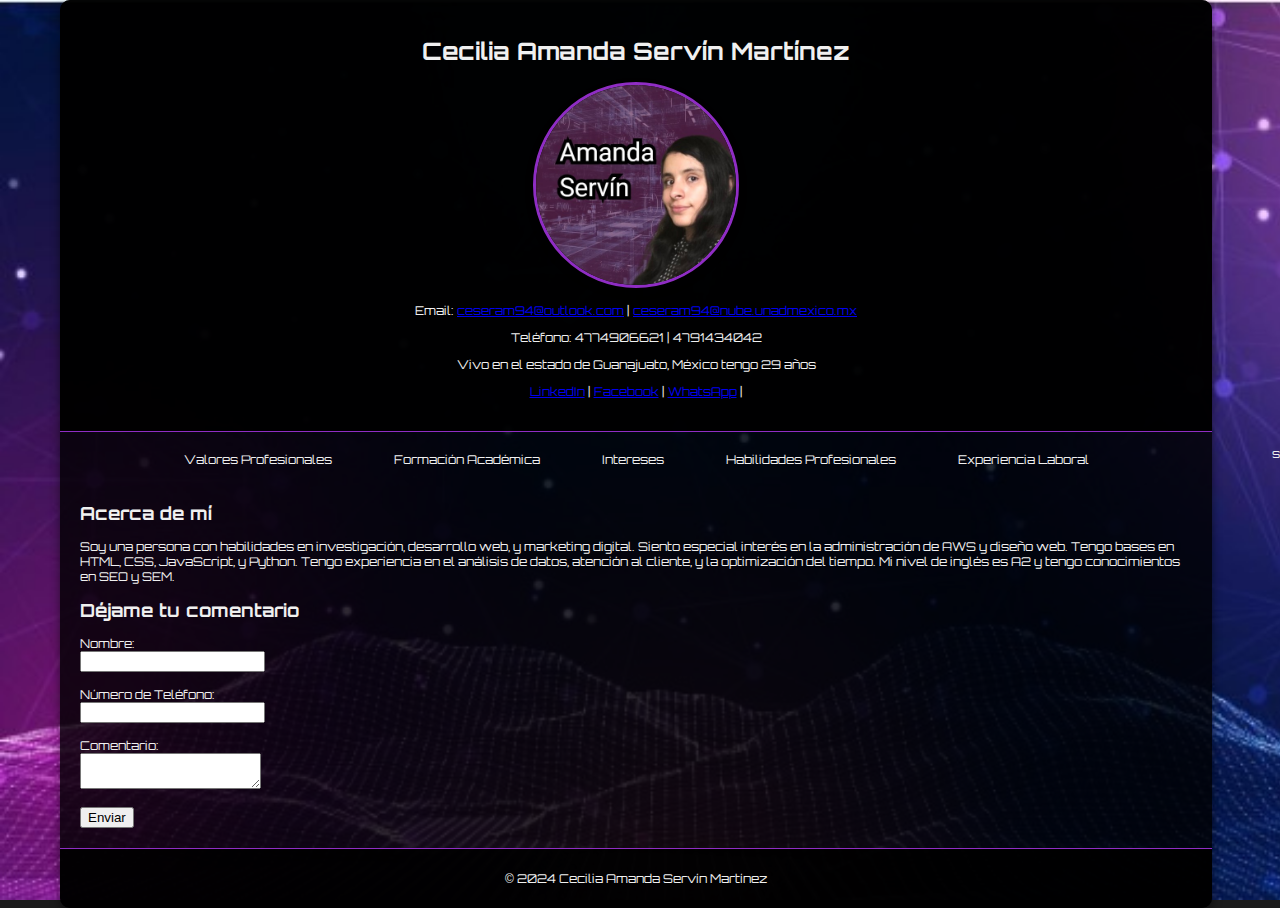
<file: index.html>
<!DOCTYPE html>
<html lang="es">
<head>
    <meta charset="UTF-8">
    <meta name="viewport" content="width=device-width, initial-scale=1.0">
    <title>CV Cecilia Amanda Servín Martínez</title>
    <meta name="description" content="Curriculum Vitae de Cecilia Amanda Servín Martínez. Conoce mi experiencia laboral, formación académica, habilidades y más.">
    <meta name="keywords" content="Cecilia Amanda Servín Martínez, CV, Curriculum Vitae, Experiencia Laboral, Formación Académica">
    <meta name="author" content="Cecilia Amanda Servín Martínez">
    <link rel="stylesheet" href="styles.css">
    <link rel="icon" href="icono.ico" type="image/x-icon">
    <link href="https://fonts.googleapis.com/css2?family=Orbitron:wght@400&display=swap" rel="stylesheet">
</head>
<body>
    <!-- Cambio para activar GitHub Pages -->
<div class="container">
        <header class="header-main">
            <h1>Cecilia Amanda Servín Martínez</h1>
            <div class="profile-container">
                <img src="profile.jpg" alt="Perfil de Cecilia Amanda Servín Martínez" class="profile-pic">
                <p>Email: <a href="mailto:ceseram94@outlook.com">ceseram94@outlook.com</a> | <a href="mailto:ceseram94@nube.unadmexico.mx">ceseram94@nube.unadmexico.mx</a></p>
                <p>Teléfono: 4774906621 | 4791434042</p>
                <p>Vivo en el estado de Guanajuato, México tengo 29 años</p>
                <p>
                    <a href="https://www.linkedin.com/in/cecilia-amanda-s-19119a282" target="_blank">LinkedIn</a> | 
                    <a href="https://www.facebook.com/ceciliaamanda.servinmartinez/" target="_blank">Facebook</a> | 
                    <a href="https://wa.me/524774906621" target="_blank" class="whatsapp-button">WhatsApp</a> |
                </p>
            </div>
        </header>

        <nav class="nav-main">
            <ul>
                <li><a href="valores.html">Valores Profesionales</a></li>
                <li><a href="formacion.html">Formación Académica</a></li>
                <li><a href="intereses.html">Intereses</a></li>
                <li><a href="habilidades.html">Habilidades Profesionales</a></li>
                <li><a href="experiencia.html">Experiencia Laboral</a></li>
            </ul>
        </nav>

    
            <main>
                <section>
                    <h2>Acerca de mí</h2>
                    <p>Soy una persona con habilidades en investigación, desarrollo web, y marketing digital. Siento especial interés en la administración de AWS y diseño web. Tengo bases en HTML, CSS, JavaScript, y Python. Tengo experiencia en el análisis de datos, atención al cliente, y la optimización del tiempo. Mi nivel de inglés es A2 y tengo conocimientos en SEO y SEM.</p>
                </section>
            
                <section>
                    <h2>Déjame tu comentario</h2>
                    <form action="submit_comentario.php" method="POST">
                        <label for="nombre">Nombre:</label><br>
                        <input type="text" id="nombre" name="nombre" required><br><br>
            
                        <label for="numero">Número de Teléfono:</label><br>
                        <input type="text" id="numero" name="numero" required><br><br>
            
                        <label for="comentario">Comentario:</label><br>
                        <textarea id="comentario" name="comentario" required></textarea><br><br>
            
                        <input type="submit" value="Enviar">
                    </form>
                </section>
            </main>
            



        <footer>
            <p>&copy; 2024 Cecilia Amanda Servín Martínez</p>
        </footer>
    </div>
</body>
</html>
s
</file>
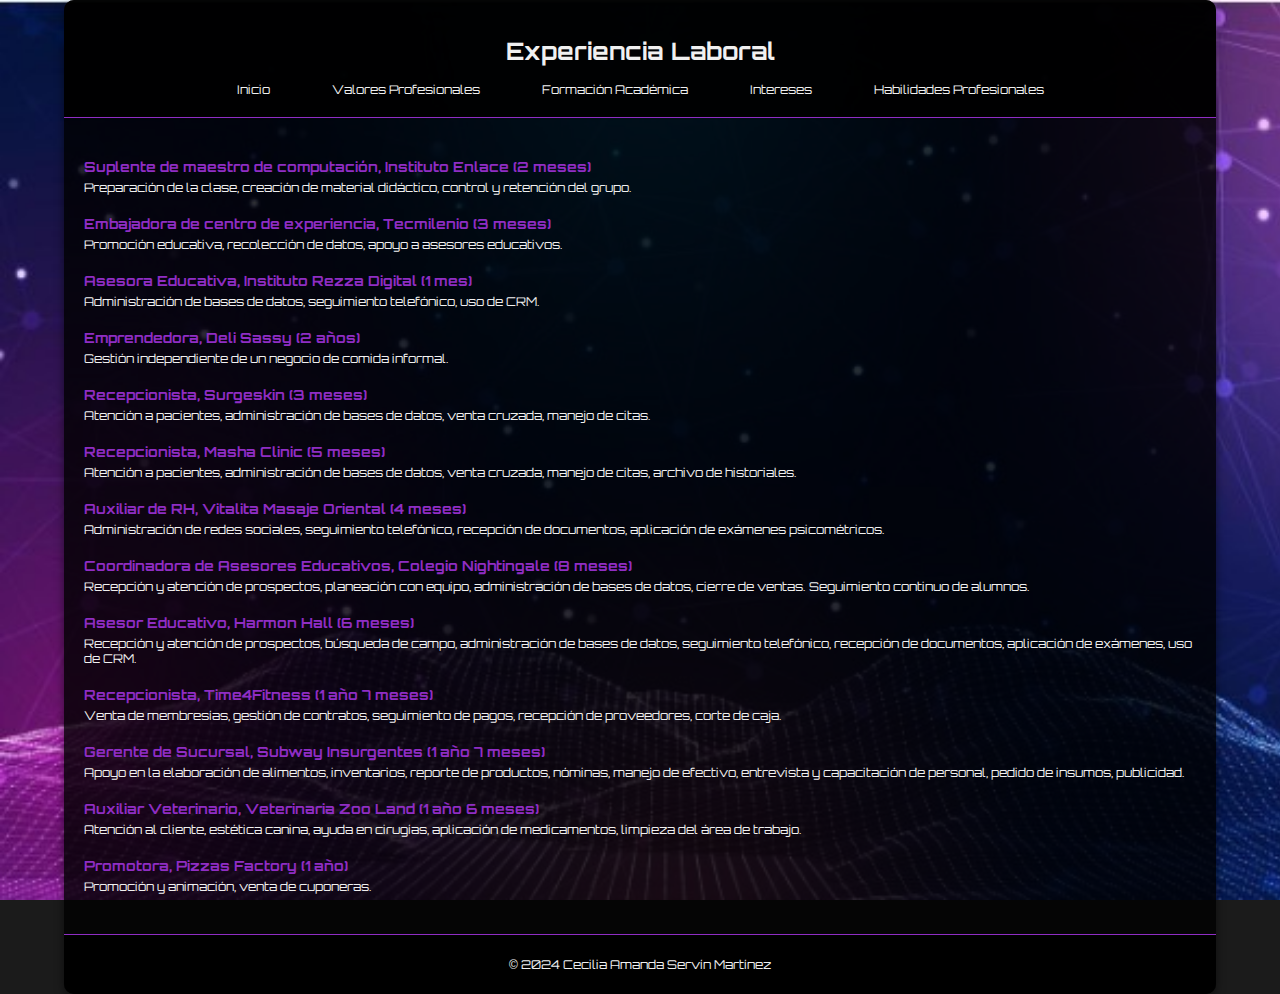
<file: experiencia.html>
<!DOCTYPE html>
<html lang="es">
<head>
    <meta charset="UTF-8">
    <meta name="viewport" content="width=device-width, initial-scale=1.0">
    <title>Experiencia Laboral</title>
    <meta name="description" content="Curriculum Vitae de Cecilia Amanda Servín Martínez. Conoce mi experiencia laboral, formación académica, habilidades y más.">
    <meta name="keywords" content="Cecilia Amanda Servín Martínez, CV, Curriculum Vitae, Experiencia Laboral, Formación Académica">
    <meta name="author" content="Cecilia Amanda Servín Martínez">
    <link rel="stylesheet" href="styles.css">
    <link rel="icon" href="icono.ico" type="image/x-icon">
    <link href="https://fonts.googleapis.com/css2?family=Orbitron:wght@400&display=swap" rel="stylesheet">
</head>
<body>
    <div class="container">
        <header class="header-main">
            <h1>Experiencia Laboral</h1>
            <nav class="nav-main">
                <ul>
                    <li><a href="index.html">Inicio</a></li>
                    <li><a href="valores.html">Valores Profesionales</a></li>
                    <li><a href="formacion.html">Formación Académica</a></li>
                    <li><a href="intereses.html">Intereses</a></li>
                    <li><a href="habilidades.html">Habilidades Profesionales</a></li>
                </ul>
            </nav>
        </header>

        <main>
            <section class="experience-section">
                <div class="job">
                    <h3>Suplente de maestro de computación, Instituto Enlace (2 meses)</h3>
                    <p>Preparación de la clase, creación de material didáctico, control y retención del grupo.</p>
                </div>
                <div class="job">
                    <h3>Embajadora de centro de experiencia, Tecmilenio (3 meses)</h3>
                    <p>Promoción educativa, recolección de datos, apoyo a asesores educativos.</p>
                </div>
                <div class="job">
                    <h3>Asesora Educativa, Instituto Rezza Digital (1 mes)</h3>
                    <p>Administración de bases de datos, seguimiento telefónico, uso de CRM.</p>
                </div>
                <div class="job">
                    <h3>Emprendedora, Deli Sassy (2 años)</h3>
                    <p>Gestión independiente de un negocio de comida informal.</p>
                </div>
                <div class="job">
                    <h3>Recepcionista, Surgeskin (3 meses)</h3>
                    <p>Atención a pacientes, administración de bases de datos, venta cruzada, manejo de citas.</p>
                </div>
                <div class="job">
                    <h3>Recepcionista, Masha Clinic (5 meses)</h3>
                    <p>Atención a pacientes, administración de bases de datos, venta cruzada, manejo de citas, archivo de historiales.</p>
                </div>
                <div class="job">
                    <h3>Auxiliar de RH, Vitalita Masaje Oriental (4 meses)</h3>
                    <p>Administración de redes sociales, seguimiento telefónico, recepción de documentos, aplicación de exámenes psicométricos.</p>
                </div>
                <div class="job">
                    <h3>Coordinadora de Asesores Educativos, Colegio Nightingale (8 meses)</h3>
                    <p>Recepción y atención de prospectos, planeación con equipo, administración de bases de datos, cierre de ventas. Seguimiento continuo de alumnos.</p>
                </div>
                <div class="job">
                    <h3>Asesor Educativo, Harmon Hall (6 meses)</h3>
                    <p>Recepción y atención de prospectos, búsqueda de campo, administración de bases de datos, seguimiento telefónico, recepción de documentos, aplicación de exámenes, uso de CRM.</p>
                </div>
                <div class="job">
                    <h3>Recepcionista, Time4Fitness (1 año 7 meses)</h3>
                    <p>Venta de membresías, gestión de contratos, seguimiento de pagos, recepción de proveedores, corte de caja.</p>
                </div>
                <div class="job">
                    <h3>Gerente de Sucursal, Subway Insurgentes (1 año 7 meses)</h3>
                    <p>Apoyo en la elaboración de alimentos, inventarios, reporte de productos, nóminas, manejo de efectivo, entrevista y capacitación de personal, pedido de insumos, publicidad.</p>
                </div>
                <div class="job">
                    <h3>Auxiliar Veterinario, Veterinaria Zoo Land (1 año 6 meses)</h3>
                    <p>Atención al cliente, estética canina, ayuda en cirugías, aplicación de medicamentos, limpieza del área de trabajo.</p>
                </div>
                <div class="job">
                    <h3>Promotora, Pizzas Factory (1 año)</h3>
                    <p>Promoción y animación, venta de cuponeras.</p>
                </div>
            </section>
        </main>

        <footer>
            <p>&copy; 2024 Cecilia Amanda Servín Martínez</p>
        </footer>
    </div>
</body>
</html>
</file>
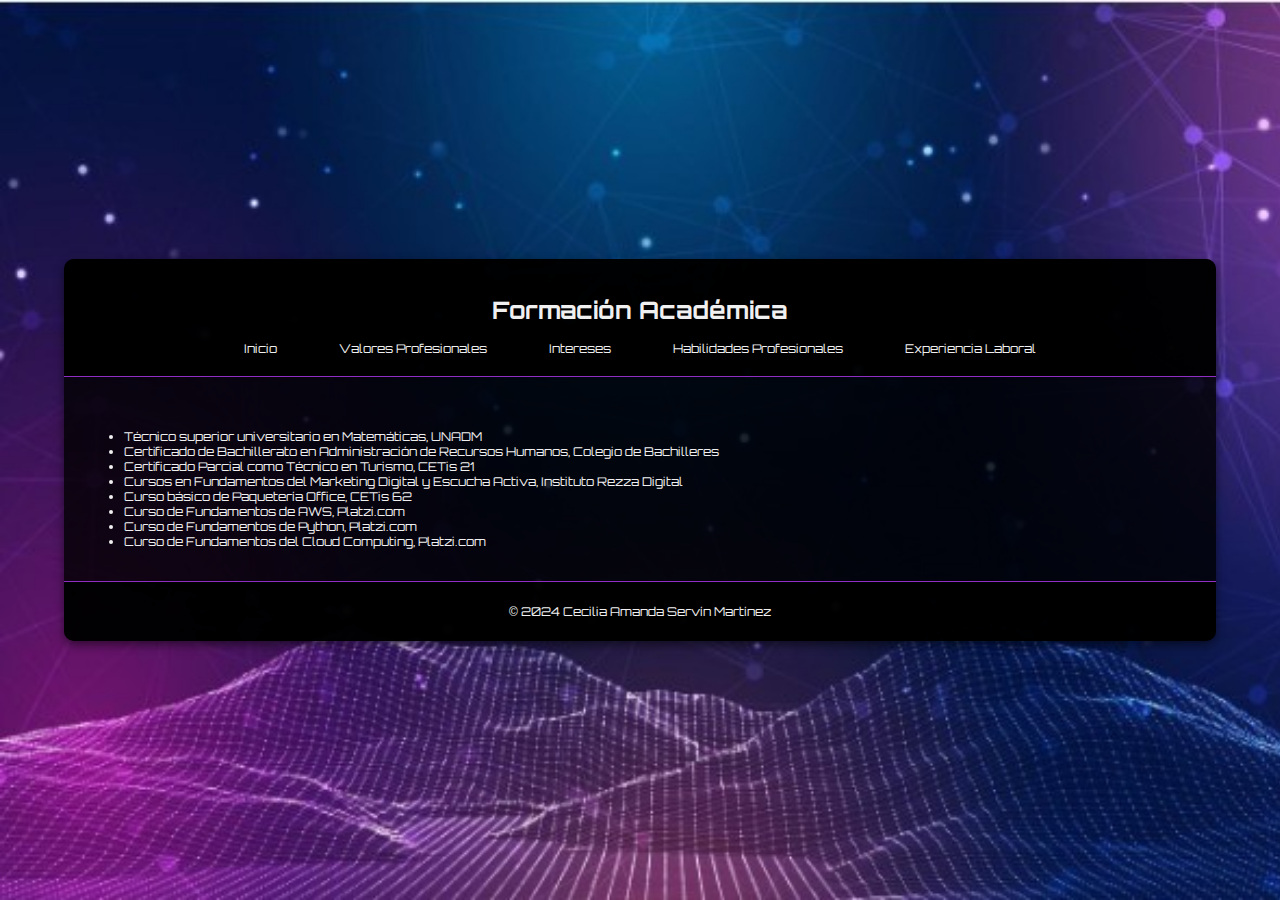
<file: formacion.html>
<!DOCTYPE html>
<html lang="es">
<head>
    <meta charset="UTF-8">
    <meta name="viewport" content="width=device-width, initial-scale=1.0">
    <title>Formación Académica</title>
    <link rel="stylesheet" href="styles.css">
    <link rel="icon" href="icono.ico" type="image/x-icon">
    <link href="https://fonts.googleapis.com/css2?family=Orbitron:wght@400;700&display=swap" rel="stylesheet">
</head>
<body>
    <div class="container">
        <header class="header-main">
            <h1>Formación Académica</h1>
            <nav class="nav-main">
                <ul>
                    <li><a href="index.html">Inicio</a></li>
                    <li><a href="valores.html">Valores Profesionales</a></li>
                    <li><a href="intereses.html">Intereses</a></li>
                    <li><a href="habilidades.html">Habilidades Profesionales</a></li>
                    <li><a href="experiencia.html">Experiencia Laboral</a></li>
                </ul>
            </nav>
        </header>

        <main>
            <section>
                <ul>
                    <li>Técnico superior universitario en Matemáticas, UNADM</li>
                    <li>Certificado de Bachillerato en Administración de Recursos Humanos, Colegio de Bachilleres</li>
                    <li>Certificado Parcial como Técnico en Turismo, CETis 21</li>
                    <li>Cursos en Fundamentos del Marketing Digital y Escucha Activa, Instituto Rezza Digital</li>
                    <li>Curso básico de Paquetería Office, CETis 62</li>
                    <li>Curso de Fundamentos de AWS, Platzi.com</li>
                    <li>Curso de Fundamentos de Python, Platzi.com</li>
                    <li>Curso de Fundamentos del Cloud Computing, Platzi.com</li>
                </ul>
            </section>
        </main>

        <footer>
            <p>&copy; 2024 Cecilia Amanda Servín Martínez</p>
        </footer>
    </div>
</body>
</html>
</file>
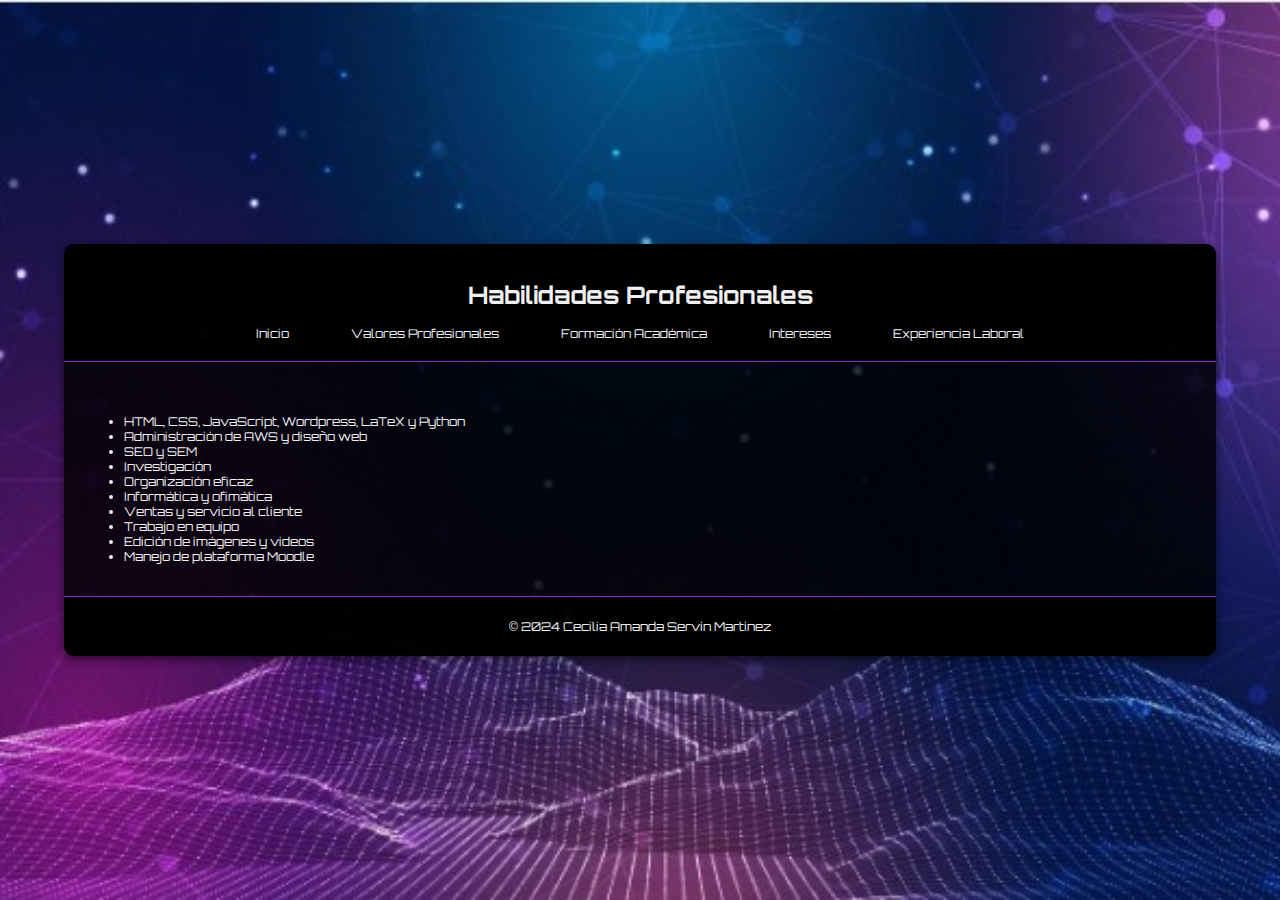
<file: habilidades.html>
<!DOCTYPE html>
<html lang="es">
<head>
    <meta charset="UTF-8">
    <meta name="viewport" content="width=device-width, initial-scale=1.0">
    <title>Habilidades Profesionales</title>
    <link rel="stylesheet" href="styles.css">
    <link rel="icon" href="icono.ico" type="image/x-icon">
    <link href="https://fonts.googleapis.com/css2?family=Orbitron:wght@400;700&display=swap" rel="stylesheet">
</head>
<body>
    <div class="container">
        <header class="header-main">
            <h1>Habilidades Profesionales</h1>
            <nav class="nav-main">
                <ul>
                    <li><a href="index.html">Inicio</a></li>
                    <li><a href="valores.html">Valores Profesionales</a></li>
                    <li><a href="formacion.html">Formación Académica</a></li>
                    <li><a href="intereses.html">Intereses</a></li>
                    <li><a href="experiencia.html">Experiencia Laboral</a></li>
                </ul>
            </nav>
        </header>

        <main>
            <section>
                <ul>
                    <li>HTML, CSS, JavaScript, Wordpress, LaTeX y Python</li>
                    <li>Administración de AWS y diseño web</li>
                    <li>SEO y SEM</li>
                    <li>Investigación</li>
                    <li>Organización eficaz</li>
                    <li>Informática y ofimática</li>
                    <li>Ventas y servicio al cliente</li>
                    <li>Trabajo en equipo</li>
                    <li>Edición de imágenes y videos</li>
                    <li>Manejo de plataforma Moodle</li>
                </ul>
            </section>
        </main>

        <footer>
            <p>&copy; 2024 Cecilia Amanda Servín Martínez</p>
        </footer>
    </div>
</body>
</html>
</file>
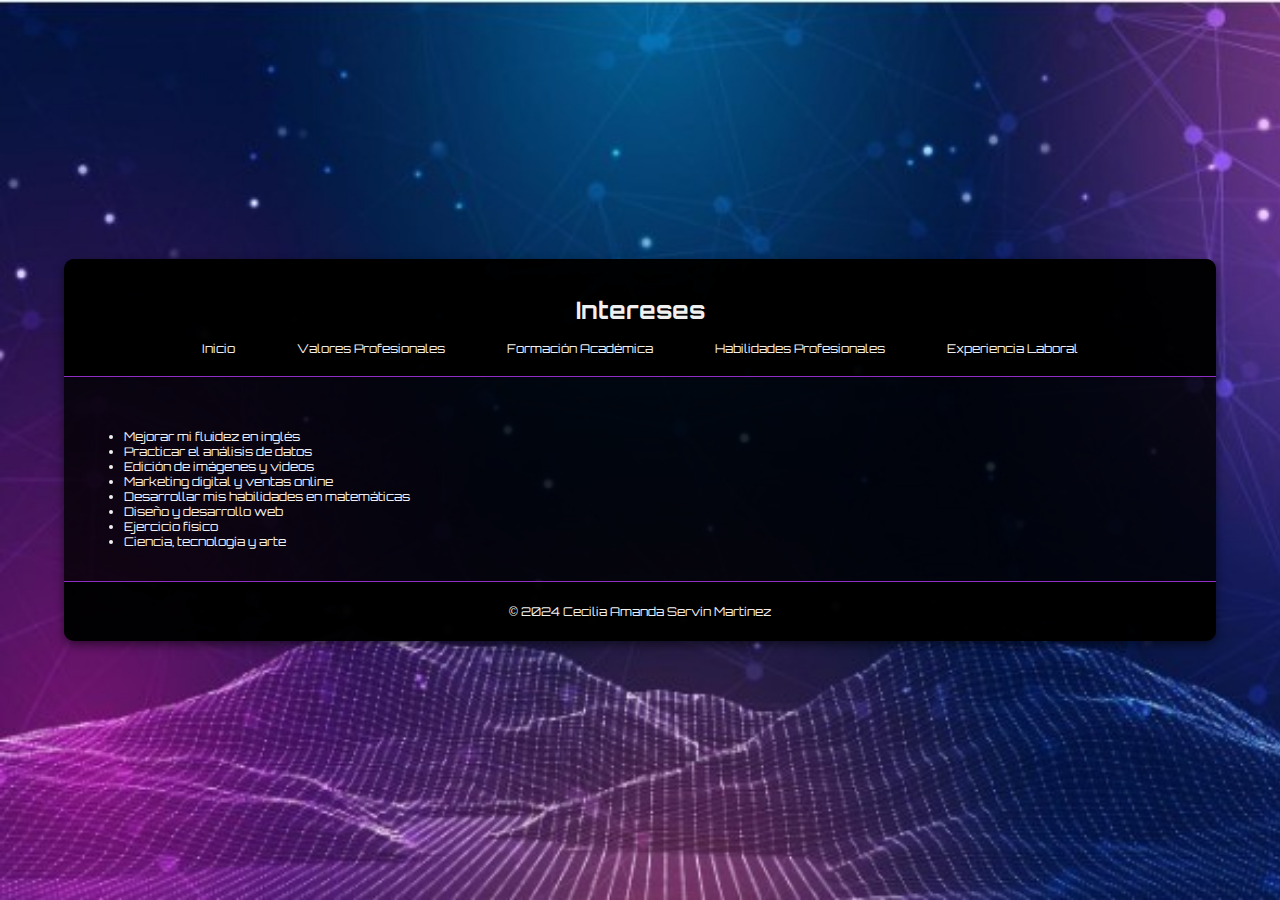
<file: intereses.html>
<!DOCTYPE html>
<html lang="es">
<head>
    <meta charset="UTF-8">
    <meta name="viewport" content="width=device-width, initial-scale=1.0">
    <title>Intereses</title>
    <link rel="stylesheet" href="styles.css">
    <link rel="icon" href="icono.ico" type="image/x-icon">
    <link href="https://fonts.googleapis.com/css2?family=Orbitron:wght@400;700&display=swap" rel="stylesheet">
</head>
<body>
    <div class="container">
        <header class="header-main">
            <h1>Intereses</h1>
            <nav class="nav-main">
                <ul>
                    <li><a href="index.html">Inicio</a></li>
                    <li><a href="valores.html">Valores Profesionales</a></li>
                    <li><a href="formacion.html">Formación Académica</a></li>
                    <li><a href="habilidades.html">Habilidades Profesionales</a></li>
                    <li><a href="experiencia.html">Experiencia Laboral</a></li>
                </ul>
            </nav>
        </header>

        <main>
            <section>
                <ul>
                    <li>Mejorar mi fluidez en inglés</li>
                    <li>Practicar el análisis de datos</li>
                    <li>Edición de imágenes y videos</li>
                    <li>Marketing digital y ventas online</li>
                    <li>Desarrollar mis habilidades en matemáticas</li>
                    <li>Diseño y desarrollo web</li>
                    <li>Ejercicio físico</li>
                    <li>Ciencia, tecnología y arte</li>
                </ul>
            </section>
        </main>

        <footer>
            <p>&copy; 2024 Cecilia Amanda Servín Martínez</p>
        </footer>
    </div>
</body>
</html>
</file>
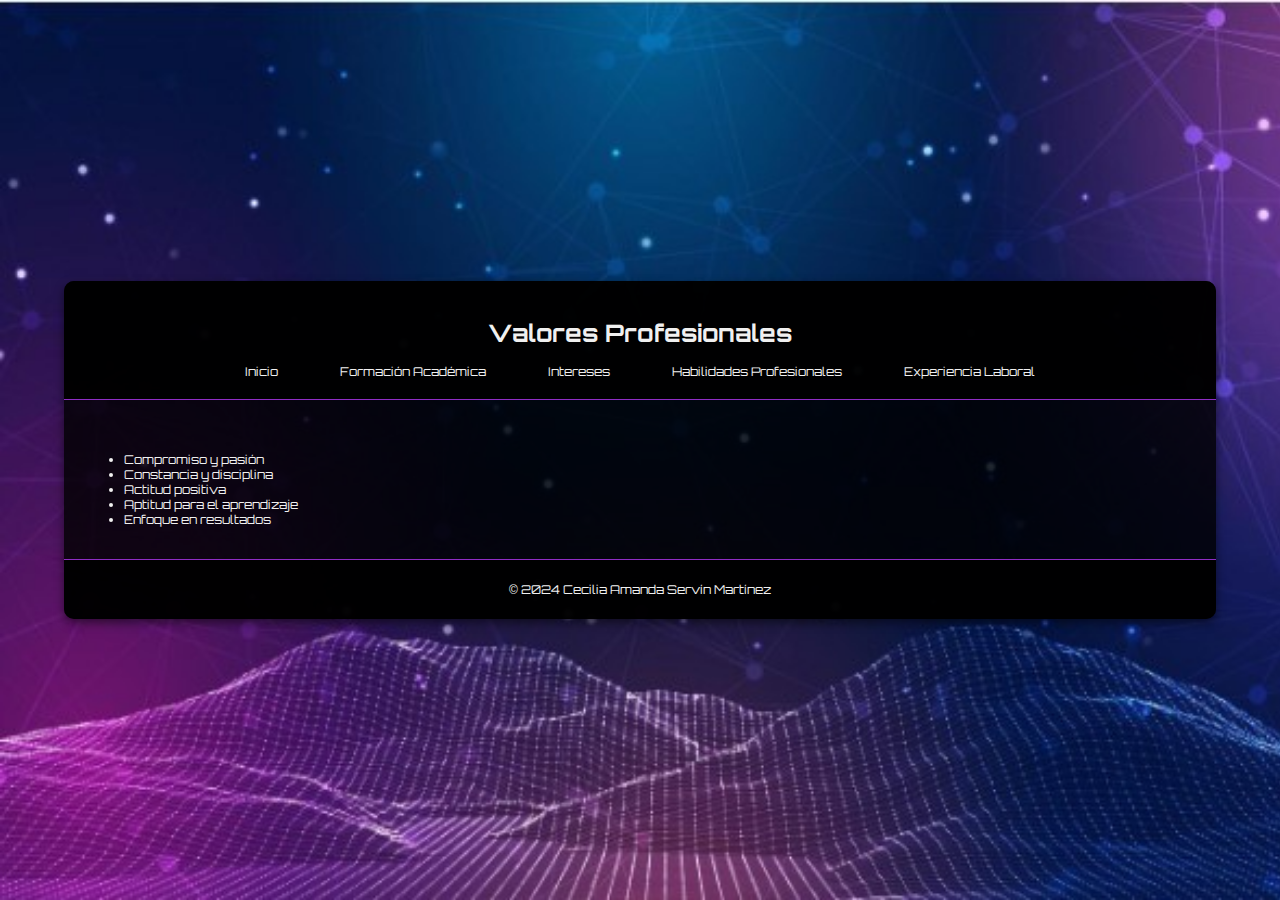
<file: valores.html>
<!DOCTYPE html>
<html lang="es">
<head>
    <meta charset="UTF-8">
    <meta name="viewport" content="width=device-width, initial-scale=1.0">
    <title>Valores Profesionales</title>
    <link rel="stylesheet" href="styles.css">
    <link rel="icon" href="icono.ico" type="image/x-icon">
    <link href="https://fonts.googleapis.com/css2?family=Orbitron:wght@400&display=swap" rel="stylesheet">
</head>
<body>
    <div class="container">
        <header class="header-main">
            <h1>Valores Profesionales</h1>
            <nav class="nav-main">
                <ul>
                    <li><a href="index.html">Inicio</a></li>
                    <li><a href="formacion.html">Formación Académica</a></li>
                    <li><a href="intereses.html">Intereses</a></li>
                    <li><a href="habilidades.html">Habilidades Profesionales</a></li>
                    <li><a href="experiencia.html">Experiencia Laboral</a></li>
                </ul>
            </nav>
        </header>

        <main>
            <section>
                <ul>
                    <li>Compromiso y pasión</li>
                    <li>Constancia y disciplina</li>
                    <li>Actitud positiva</li>
                    <li>Aptitud para el aprendizaje</li>
                    <li>Enfoque en resultados</li>
                </ul>
            </section>
        </main>

        <footer>
            <p>&copy; 2024 Cecilia Amanda Servín Martínez</p>
        </footer>
    </div>
</body>
</html>
</file>
<file: styles.css>
/* Estilos generales */
body {
    font-family: 'Orbitron', sans-serif;
    font-weight: 400; /* Peso de fuente normal */
    margin: 0;
    padding: 0;
    background: #1b1b1b;
    color: #f0f0f0;
    background-image: url('asss.jpg');
    background-size: cover;
    background-attachment: fixed;
    display: flex;
    justify-content: center;
    align-items: center;
    min-height: 100vh;
    text-align: center;
    font-size: 12px; /* Tamaño de fuente reducido */
}

.container {
    width: 90%;
    max-width: 1200px;
    margin: 0 auto;
    background: rgba(0, 0, 0, 0.8);
    border-radius: 10px;
    box-shadow: 0 4px 10px rgba(0, 0, 0, 0.5);
    overflow: hidden;
}

.header-main {
    text-align: center;
    padding: 20px;
    background: rgba(0, 0, 0, 0.9);
    margin-bottom: 20px;
    border-bottom: 1px solid #8f2dc4;
}

.nav-main ul {
    list-style: none;
    margin: 0;
    padding: 0;
    display: flex;
    justify-content: center;
    flex-wrap: wrap;
}

.nav-main ul li {
    margin: 0 15px;
}

.nav-main ul li a {
    text-decoration: none;
    color: #f0f0f0;
    padding: 8px 16px; /* Tamaño reducido */
    border-radius: 5px;
    transition: background 0.3s, color 0.3s;
    font-size: 12px; /* Tamaño de fuente reducido */
    font-weight: 400; /* Peso de fuente normal */
}

.nav-main ul li a:hover {
    background: #8f2dc4;
    color: #000;
}

main {
    padding: 20px;
    text-align: left;
}

.experience-section {
    text-align: left;
}

.profile-pic-container {
    display: flex;
    justify-content: center;
    align-items: center;
    margin-bottom: 20px;
}

.profile-pic {
    width: 200px; /* Tamaño reducido */
    height: 200px; /* Tamaño reducido */
    border-radius: 50%;
    border: 3px solid #8f2dc4;
    box-shadow: 0 4px 8px rgba(0, 0, 0, 0.2);
}

.job {
    margin-bottom: 20px;
}

.job h3 {
    margin: 0;
    font-size: 14px; /* Tamaño de fuente reducido */
    color: #8f2dc4;
}

.job p {
    margin: 5px 0 0 0;
    font-size: 12px; /* Tamaño de fuente reducido */
    color: #f0f0f0;
}

footer {
    text-align: center;
    padding: 10px;
    background: rgba(0, 0, 0, 0.9);
    border-top: 1px solid #8f2dc4;
    font-size: 12px; /* Tamaño de fuente reducido */
    font-weight: 400; /* Peso de fuente normal */
}

@media (max-width: 600px) {
    .container {
        width: 100%;
    }

    .nav-main ul {
        flex-direction: column;
    }

    .nav-main ul li {
        margin: 5px 0;
    }
}
</file>
